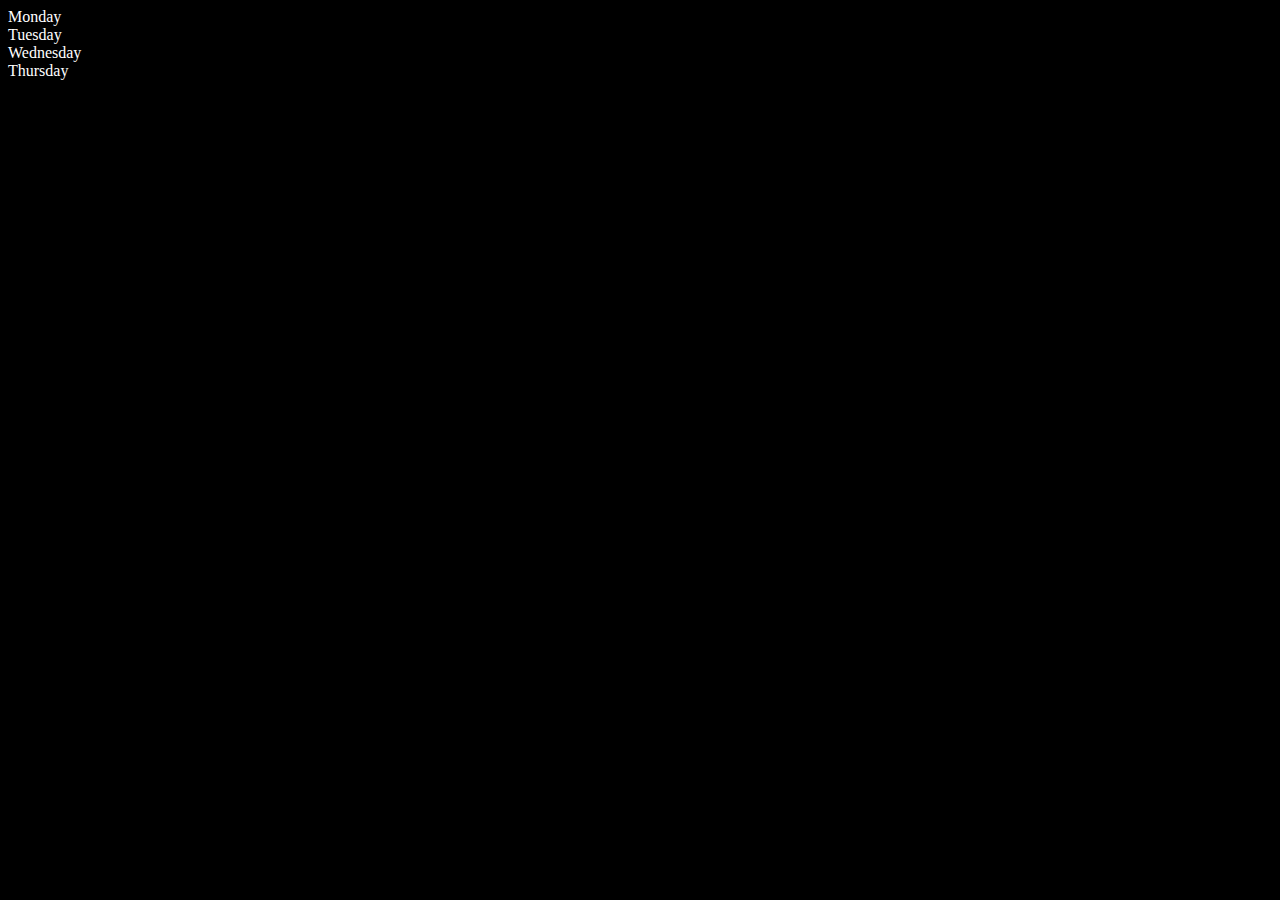
<file: Myfolder/20231026/Javascript/Dom/index.html>
<!DOCTYPE html>
<html lang="en">
<head>
    <meta charset="UTF-8">
    <title id="title">DOM Learning</title>
    <style></style>
</head>
<body style="background-color: black; color: #fff;">
    <div class="parent">
        <div class="day">Monday</div>
        <div class="day">Tuesday</div>
        <div class="day">Wednesday</div>
        <div class="day">Thursday</div>
    </div>
</body>
<script>
   const parent=  document.querySelector('.parent')
//    console.log(parent);
//    console.log(parent.children[2]);
//    console.log(parent.children[2].innerHTML);

//    for (let i = 0; i < parent.children.length; i++) {
//     console.log(parent.children[i].innerHTML);
//    }

//    parent.children[0].style.color = "orange"
//    console.log(parent.firstElementChild)
//    console.log(parent.lastElementChild)

//    const dayOne = document.querySelector('.day')
//    console.log(dayOne)
//    console.log(dayOne.parentElement)
//    console.log(dayOne.nextElementSibling)

console.log("Nodes: ", parent.childNodes)
</script>
</html>
</file>
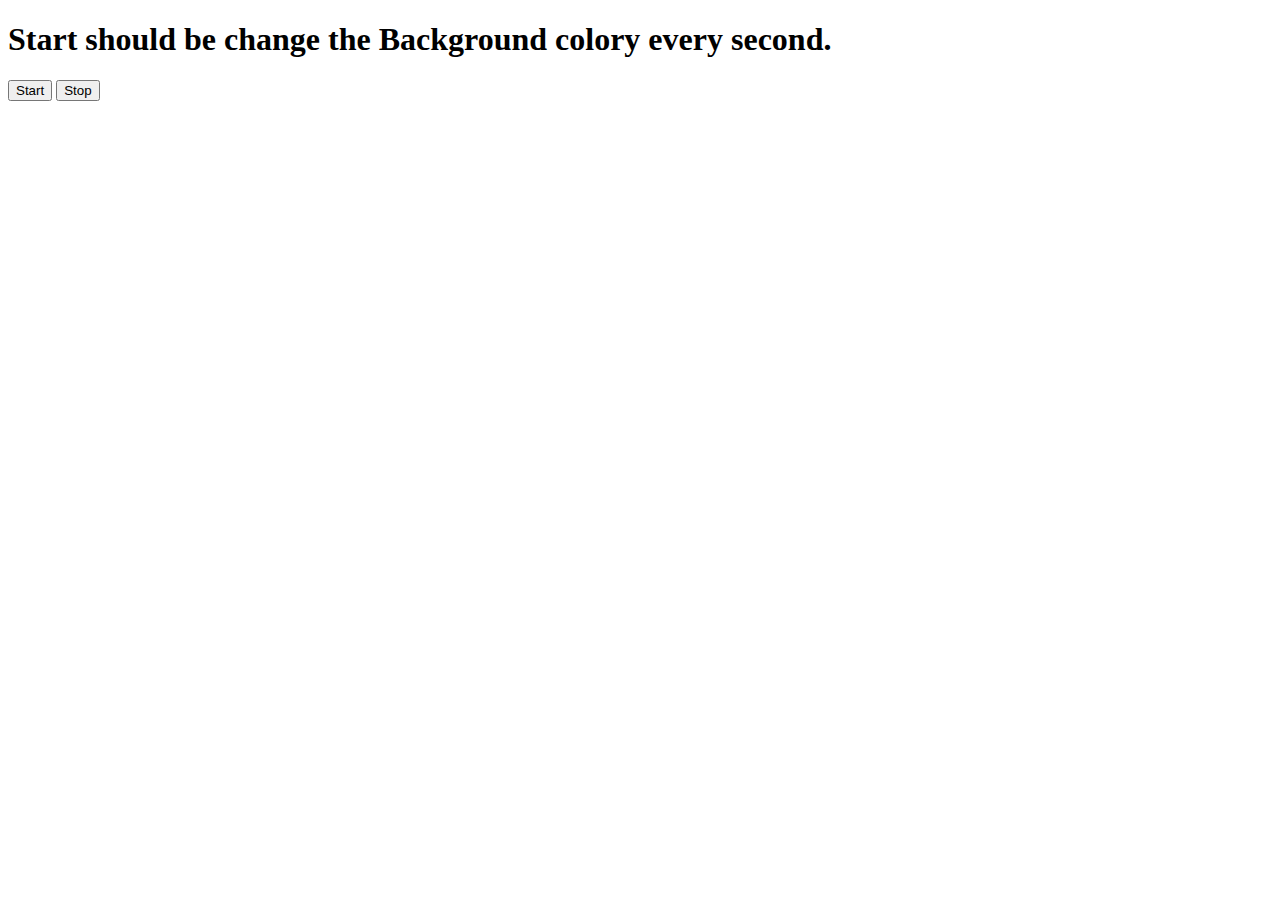
<file: Myfolder/20231026/Javascript/Projects/BackgoundChange/index.html>
<!DOCTYPE html>
<html lang="en">
<head>
    <meta charset="UTF-8">
    <meta name="viewport" content="width=device-width, initial-scale=1.0">
    <title>Document</title>
</head>
<body>
    <h1>Start should be change the Background colory every second.</h1>
        <button id="start">Start</button>
        <button id="stop">Stop</button>
</body>
<script src="script.js"></script>
</html>
</file>
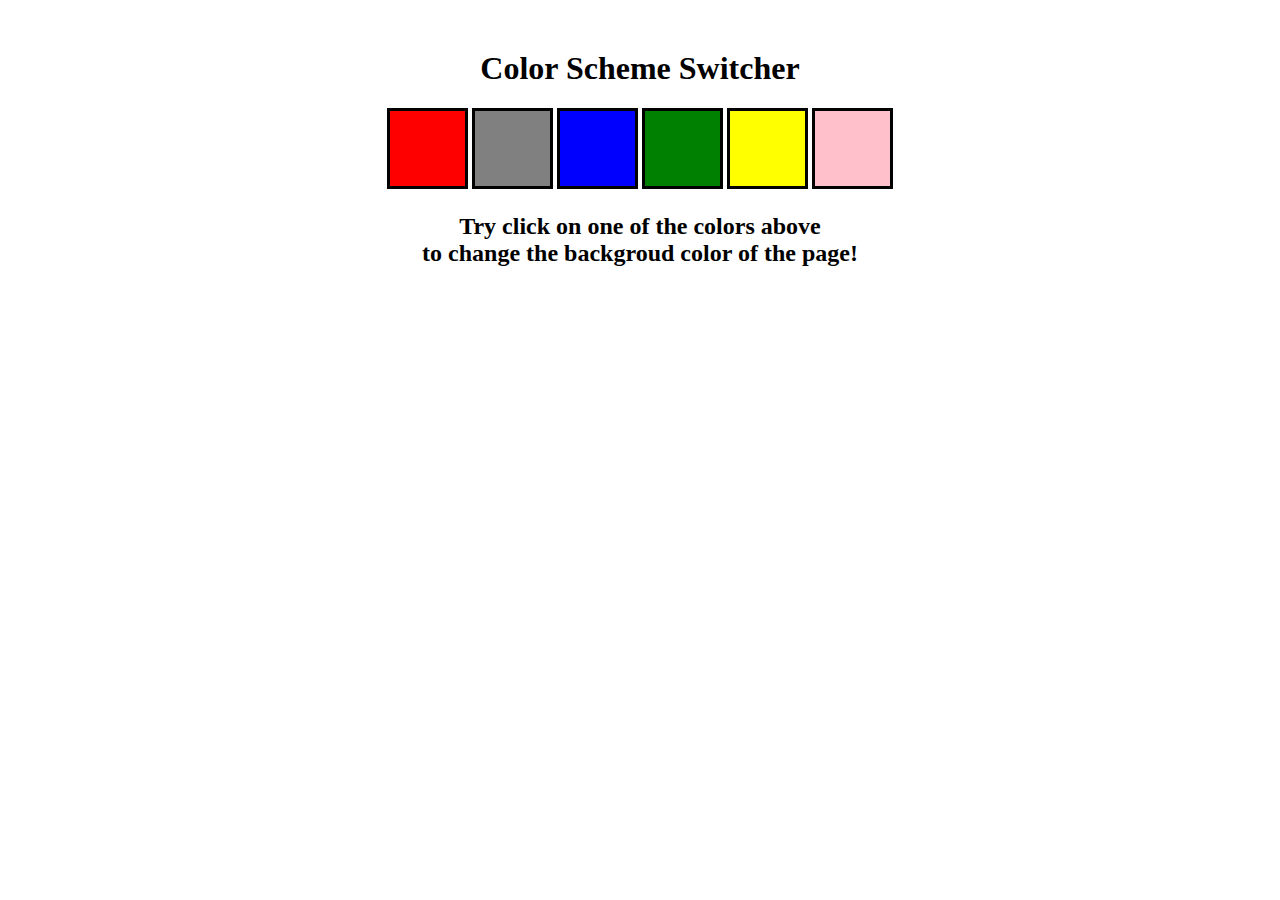
<file: Myfolder/20231026/Javascript/Projects/Background Color/index.html>
<!DOCTYPE html>
<html lang="en">
<head>
    <meta charset="UTF-8">
    <meta name="viewport" content="width=device-width, initial-scale=1.0">
    <link rel="stylesheet" href="style.css">
    <title>Background Chnager</title>
</head>
<body>
    <div class="canvas">
        <h1>Color Scheme Switcher</h1>
        <span class="button" id="red"></span>
        <span class="button" id="gray"></span>
        <span class="button" id="blue"></span>
        <span class="button" id="green"></span>
        <span class="button" id="yellow"></span>
        <span class="button" id="pink"></span>
        <h2>Try click on one of the colors above
            <span>to change the backgroud color of the page!</span>
        </h2>
    </div>
</body>
<script src="index.js"></script>
</html>
</file>
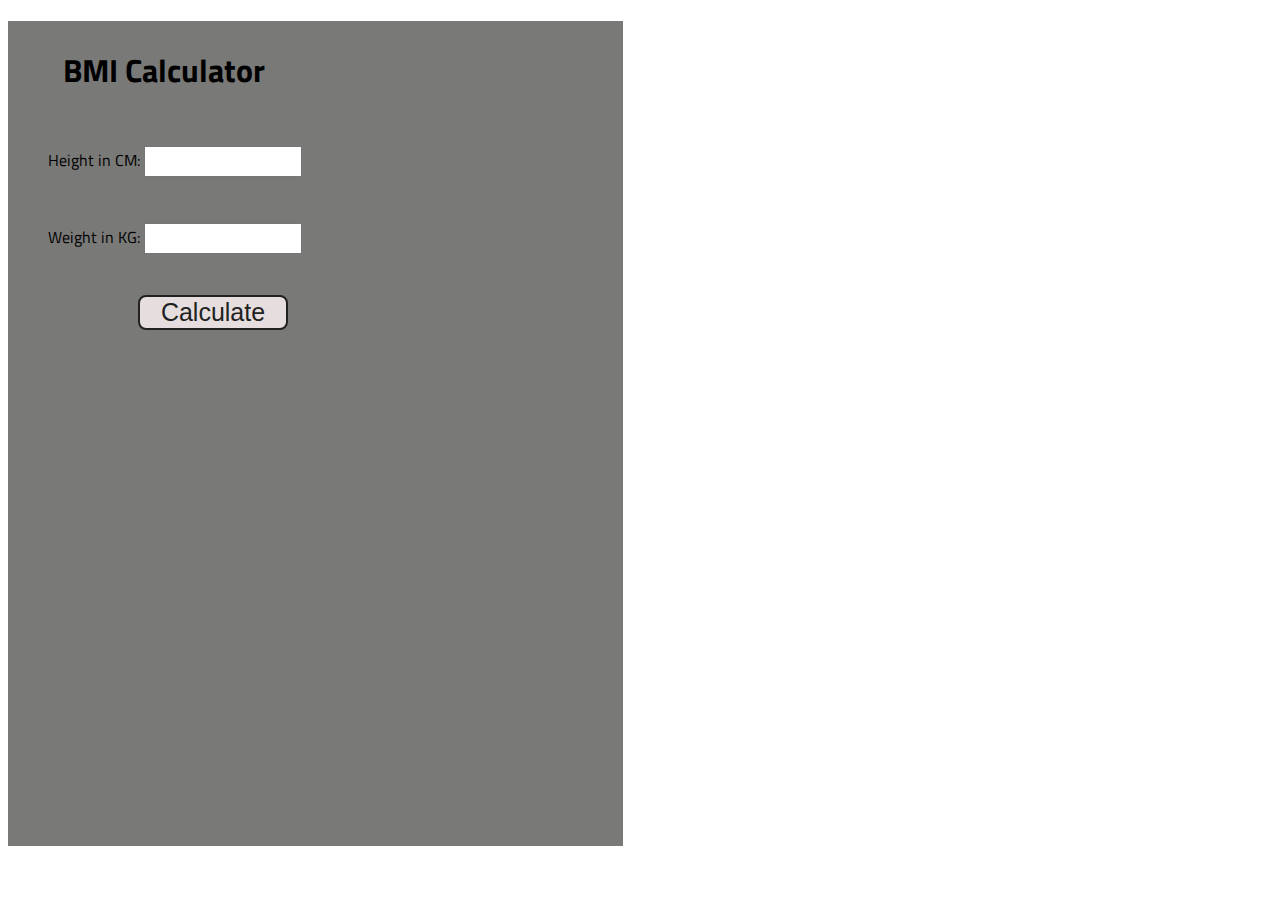
<file: Myfolder/20231026/Javascript/Projects/BMI_Calculator/index.html>
<!DOCTYPE html>
<html lang="en">
<head>
    <meta charset="UTF-8">
    <meta name="viewport" content="width=device-width, initial-scale=1.0">
    <link rel="stylesheet" href="style.css">
    <title>BMI Calculator</title>
</head>
<body>
    <div class="container">
        <h1>BMI Calculator</h1>
        <form>
          <p><label>Height in CM: </label><input type="text" id="height" /></p>
          <p><label>Weight in KG: </label><input type="text" id="weight" /></p>
          <button>Calculate</button>
          <div id="results"></div>
          <!-- <div id="weight-guide">
            <h3>BMI Weight Guide</h3>
            <p>Under Weight = Less than 18.6</p>
            <p>Normal Range = 18.6 and 24.9</p>
            <p>Overweight = Greater than 24.9</p>
          </div> -->
        </form>
      </div>
</body>
<script src="index.js"></script>
</html>
</file>
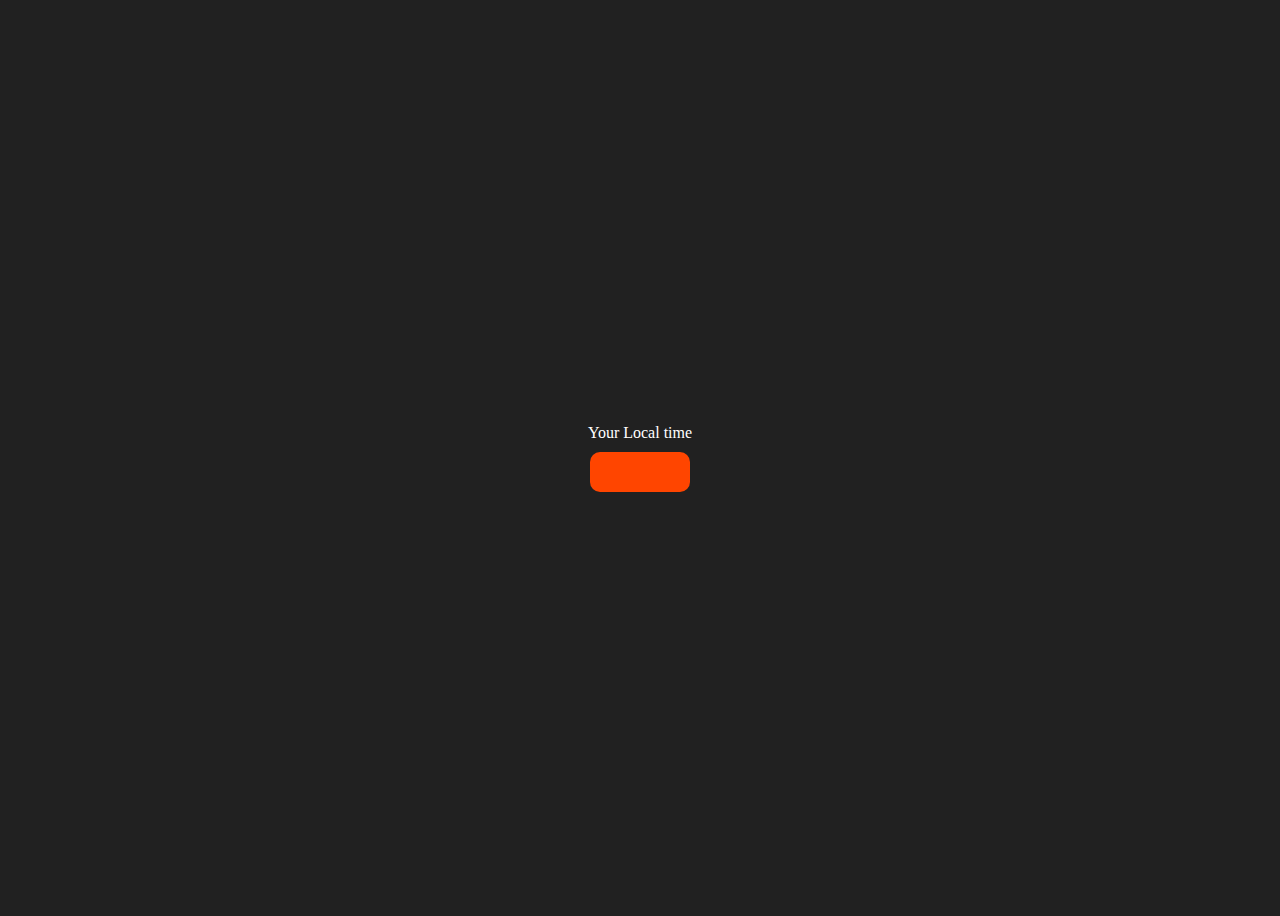
<file: Myfolder/20231026/Javascript/Projects/Digital_Clock/index.html>
<!DOCTYPE html>
<html lang="en">
<head>
    <meta charset="UTF-8">
    <meta name="viewport" content="width=device-width, initial-scale=1.0">
    <title>Document</title>
</head>
<style>
    body{
        background-color: #212121;
        color: #fff;
    }
    .center{
        display: flex;
        height: 100vh;
        justify-content: center;
        align-items: center;
        flex-direction: column;
    }
    #clock{
        font-size: 40px;
        background-color: orangered;
        padding: 20px 50px;
        margin-top: 10px;
        border-radius: 10px;
    }
</style>
<body>
    <div class="center">
        <div id="banner"><span>Your Local time</span></div>
        <div id="clock"></div>
    </div>
    <script src="index.js"></script>
</body>
</html>
</file>
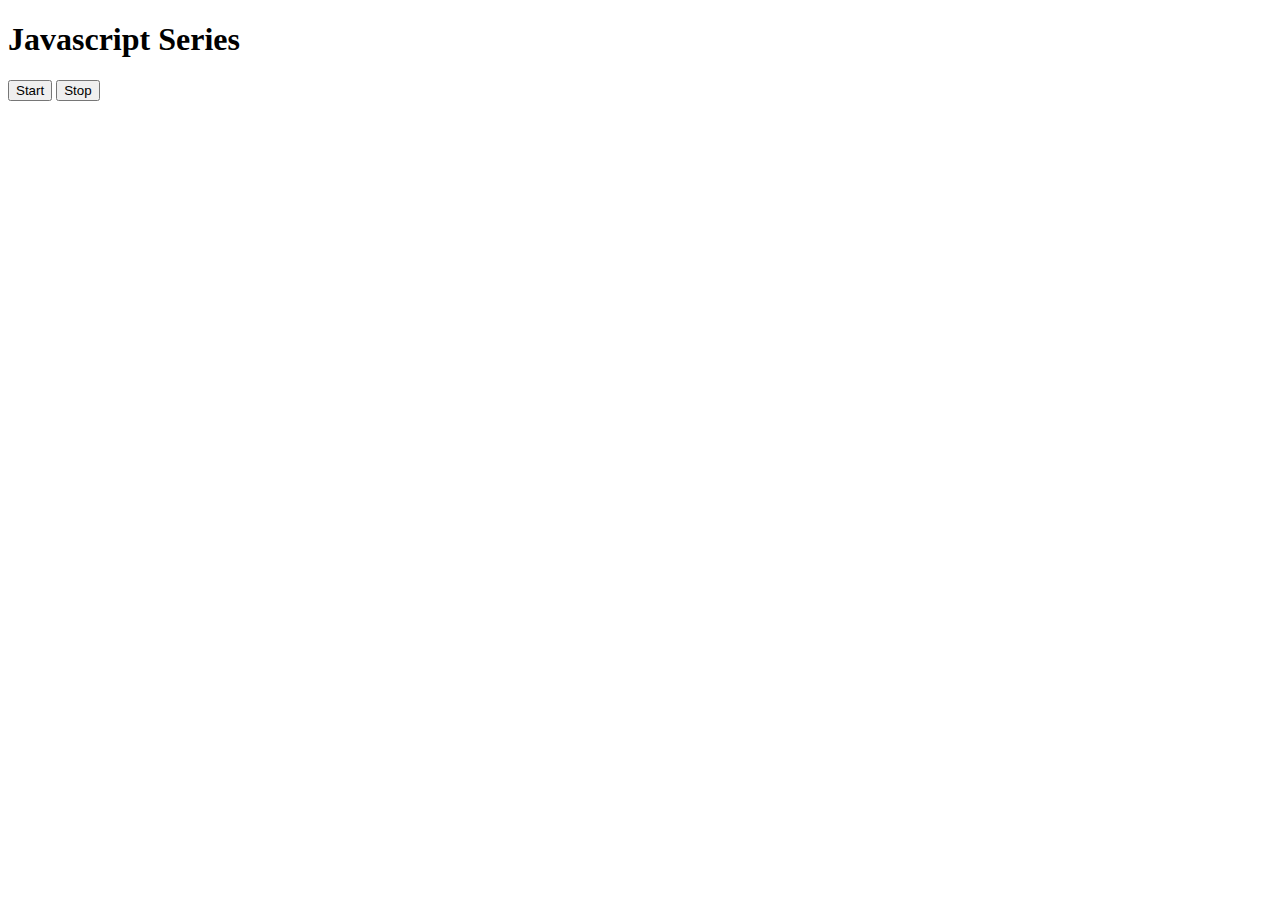
<file: Myfolder/20231026/Javascript/Async_Code/async.html>
<!DOCTYPE html>
<html lang="en">
  <head>
    <meta charset="UTF-8" />
    <meta name="viewport" content="width=device-width, initial-scale=1.0" />
    <title>Async Practice</title>
  </head>
  <body>
    <h1>Javascript Series</h1>
    <button id="start">Start</button>
    <button id="stop">Stop</button>
  </body>
  <script>
    let intervalId;
    const setDate = function () {
      console.log(new Date().getSeconds(),"Hello")
    }
    // function for start button which is used in click envent
    function startDate() {
     intervalId = setInterval(setDate, 1000)
    }
    // function for stop button which is used in click envent
    function stopDate() {
      clearInterval(intervalId)
    }
    document.querySelector('#start').addEventListener('click',startDate)
    document.querySelector('#stop').addEventListener('click',stopDate)
  </script>
</html>
</file>
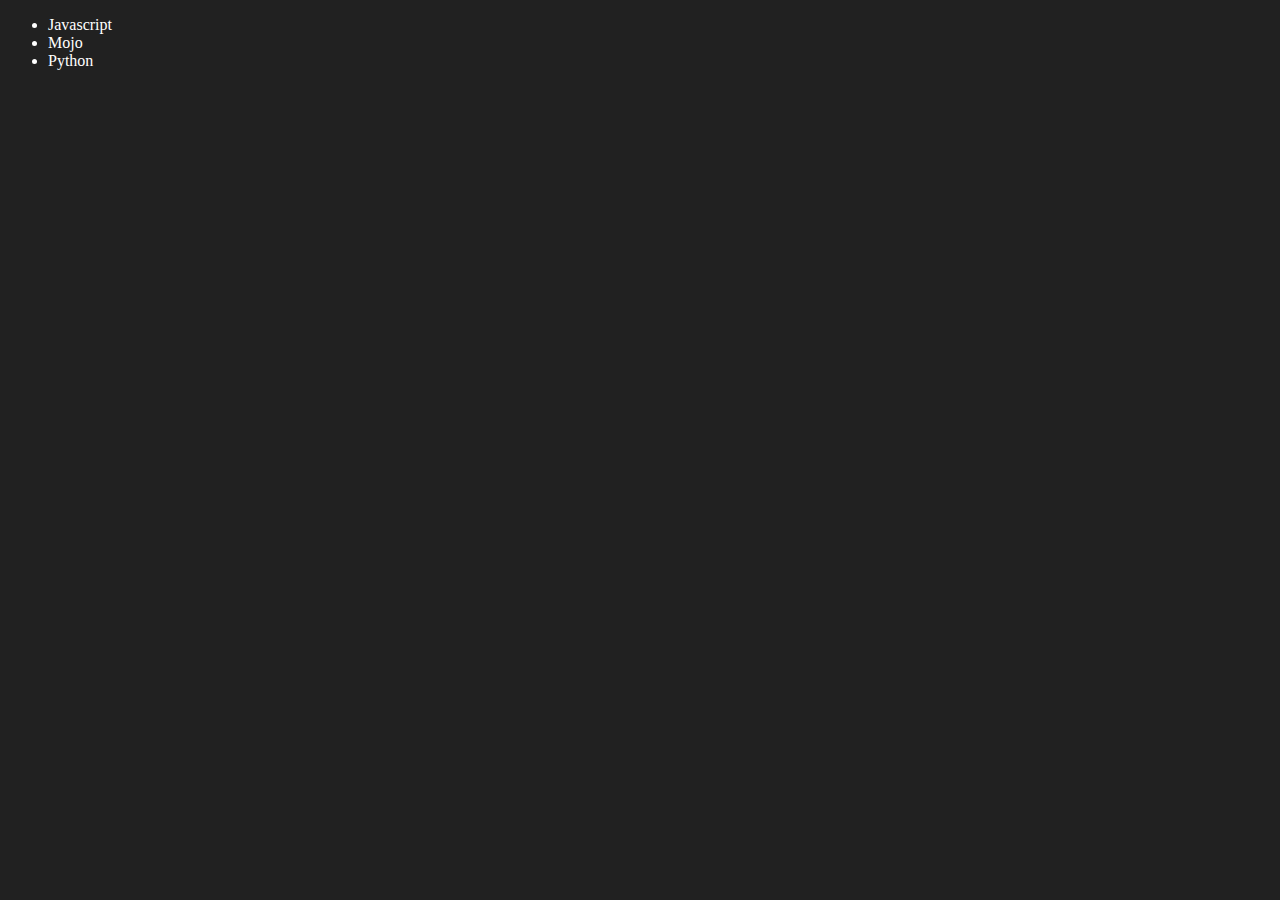
<file: Myfolder/20231026/Javascript/Dom/edit_remove.html>
<!DOCTYPE html>
<html lang="en">
  <head>
    <meta charset="UTF-8" />
    <meta name="viewport" content="width=device-width, initial-scale=1.0" />
    <title>Edit and Remove using Javascript</title>
  </head>
  <body style="background-color: #212121; color: #fff">
    <ul class="language">
      <li>Javascript</li>
    </ul>
  </body>
  <script>
    // function addLanguage(langName) {
    //   const li = document.createElement("li");
    //   li.innerHTML = `${langName}`;
    //   document.querySelector(".language").appendChild(li);
    // }

    // Optimize process
    function addOptLanguage(langName) {
      const li = document.createElement("li");
      li.appendChild(document.createTextNode(langName))
      document.querySelector('.language').appendChild(li)
    }

    addOptLanguage("Go Lang")
    addOptLanguage("Python")
    addOptLanguage("Java")

    // Edit
    const secondLang = document.querySelector('li:nth-child(2)')
    const newline = document.createElement('li')
    newline.textContent = "Mojo"
    secondLang.replaceWith(newline)

    // Remove
    const lastLang = document.querySelector('li:last-child')
    lastLang.remove()
  </script>
</html>
</file>
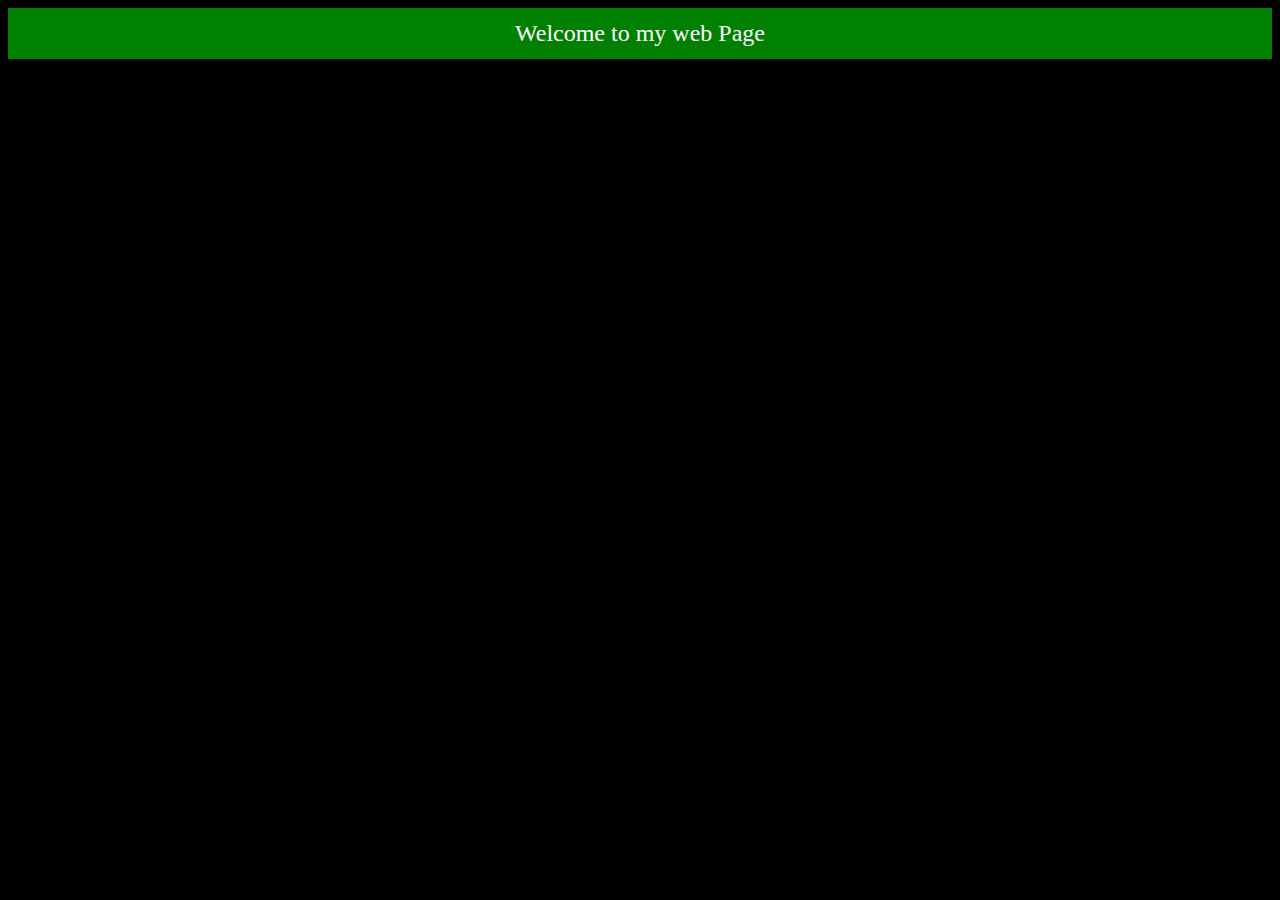
<file: Myfolder/20231026/Javascript/Dom/value_add_index.html>
<!DOCTYPE html>
<html lang="en">
  <head>
    <meta charset="UTF-8" />
    <meta name="viewport" content="width=device-width, initial-scale=1.0" />
    <title>Document</title>
  </head>
  <body style="background-color: black; color: #fff"></body>
  <script>
    const div = document.createElement("div");
    console.log(div);
    div.className = 'main'
    div.id = Math.round(Math.random() *10 + 1);
    div.setAttribute("title","Generated Title")
    div.style.backgroundColor = "green"
    div.style.textAlign = "center"
    div.style.fontSize = "24px"
    div.style.padding = "12px"
    // div.innerHTML = "Welcome to my web Page"
    const addText = document.createTextNode("Welcome to my web Page")
    div.appendChild(addText)

    document.body.appendChild(div)
  </script>
</html>
</file>
<file: Myfolder/20231026/Javascript/Projects/Background Color/style.css>
html{
    margin: 0;
}

span{
    display: block;
}

.canvas{
    position: relative; 
    margin: 50px auto 50px ;
    width: 90%;
    text-align: center;
}

.button{
    width: 75px;
    height: 75px;
    border: solid black 3px;
    display: inline-block;
}

#red{
    background-color: red;
}
#gray{
    background-color: gray;
}
#blue{
    background-color: blue;
}
#green{
    background-color: green;
}
#yellow{
    background-color: yellow;
}
#pink{
    background-color: pink;
}
</file>
<file: Myfolder/20231026/Javascript/Projects/BMI_Calculator/style.css>
@import url('https://fonts.googleapis.com/css2?family=Titillium+Web&display=swap');
.container {
    font-family: 'Titillium Web', sans-serif;
    width: 575px;
    height: 825px;
  
    background-color: #797978;
    padding-left: 40px;
  }
  #height,
  #weight {
    width: 150px;
    height: 25px;
    margin-top: 30px;
  }
  
  #weight-guide {
    margin-left: 75px;
    margin-top: 25px;
  }
  
  #results {
    font-size: 35px;
    margin-left: 90px;
    margin-top: 20px;
    color: rgb(241, 241, 241);
  }
  
  button {
    width: 150px;
    height: 35px;
    margin-left: 90px;
    margin-top: 25px;
    background-color: #e6dede;
    padding: 1px 20px;
    border-radius: 8px;
    color: #212121;
    text-decoration: none;
    font-weight: 500;
    border: 2px solid #212121;
  
    font-size: 25px;
  }
  
  h1 {
    padding-left: 15px;
    padding-top: 25px;
    
  }
</file>
